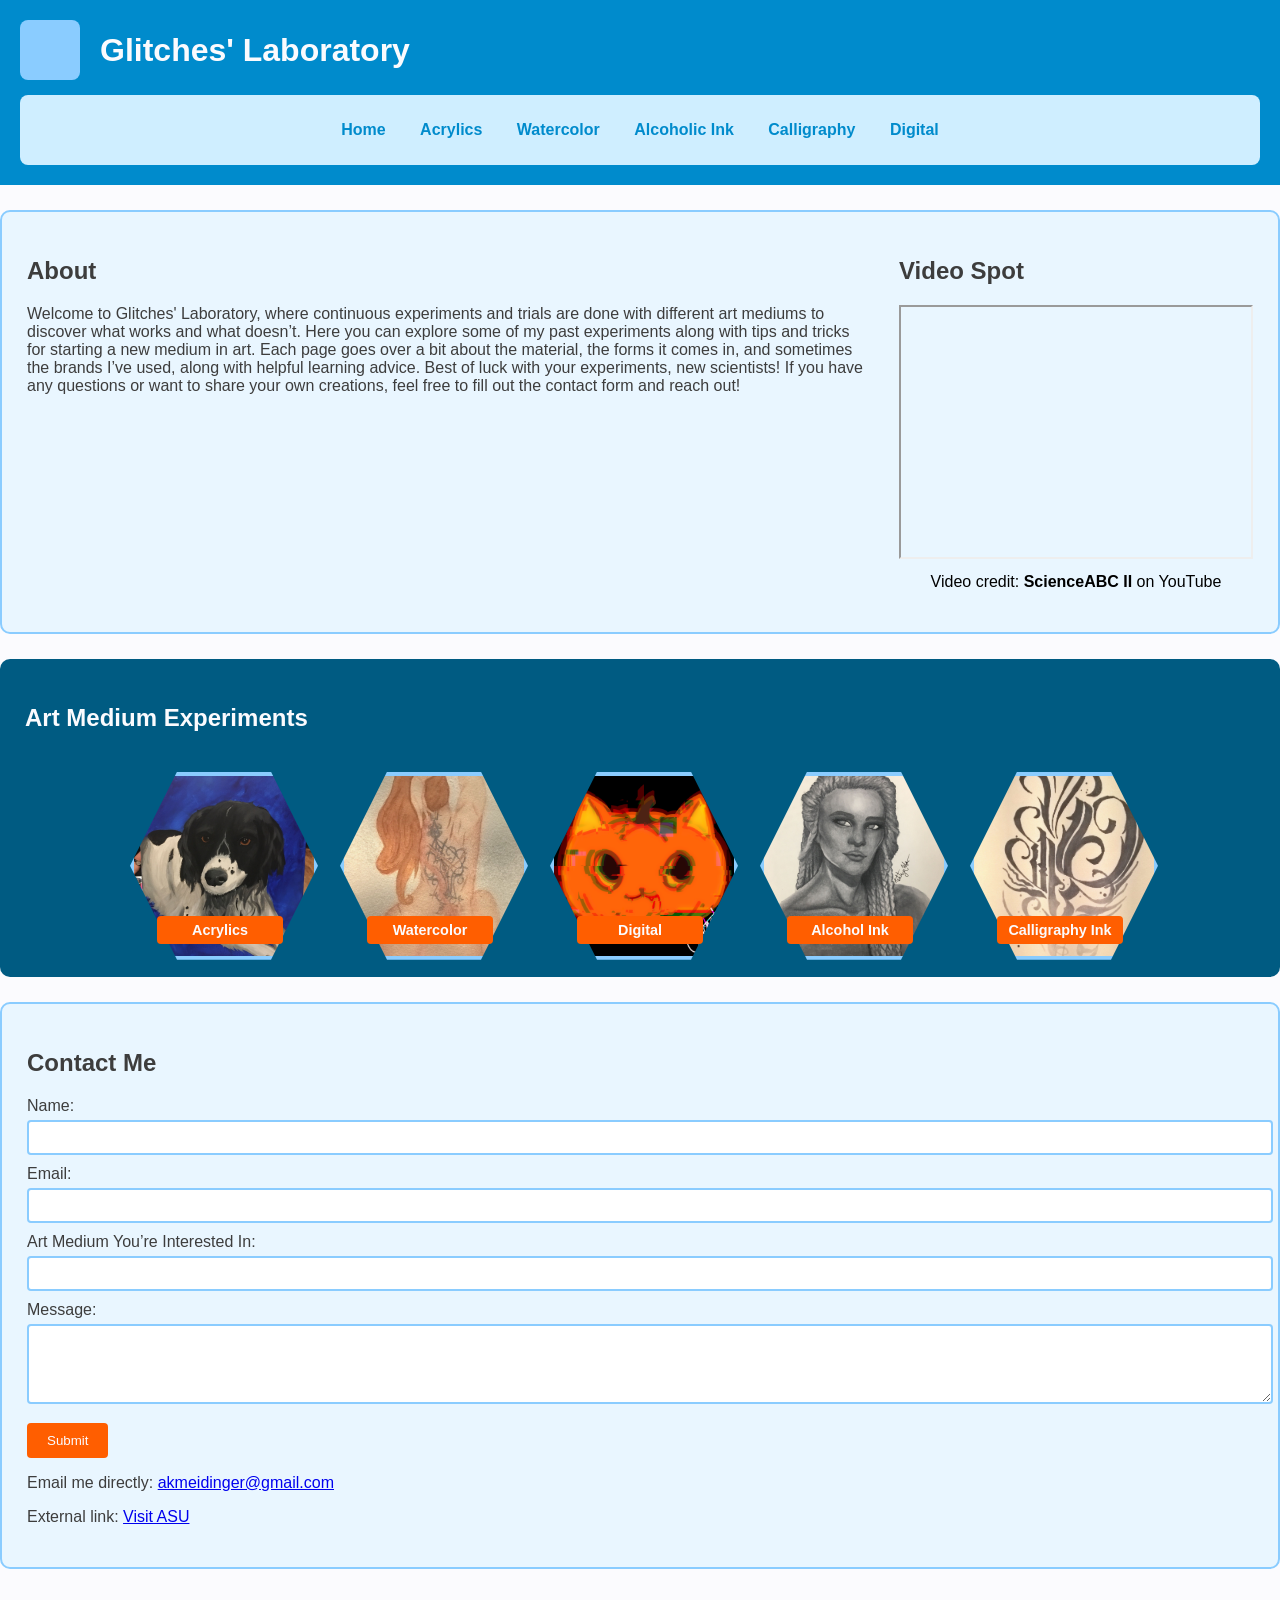
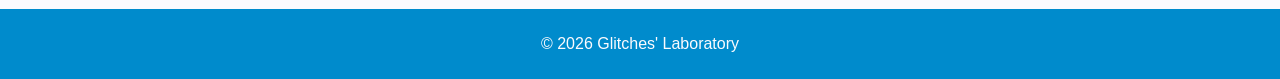
<file: index.html>
<!DOCTYPE html>
<html lang="en">
<head>
    <meta charset="UTF-8">
    <meta name="description" content="Glitches' Laboratory - Art Medium Experiments">
    <meta name="keywords" content="art, acrylics, watercolor, ink, digital art">
    <meta name="author" content="Ashtyn">
    <title>Glitches' Laboratory - Home</title>
    <link rel="stylesheet" href="style.css">
</head>

<body>

<header>
    <div class="header-left">
        <div class="logo-box"></div>
        <h1>Glitches' Laboratory</h1>
    </div>

    <nav class="nav-block">
        <ul>
            <li><a href="index.html">Home</a></li>
            <li><a href="acrylics.html">Acrylics</a></li>
            <li><a href="watercolor.html">Watercolor</a></li>
            <li><a href="alcoholicinks.html">Alcoholic Ink</a></li>
            <li><a href="calligraphy.html">Calligraphy</a></li>
            <li><a href="digital.html">Digital</a></li>
        </ul>
    </nav>
</header>

<main>

    <section id="about-video-block">

        <div class="about-box">
            <h2>About</h2>
            <p>Welcome to Glitches' Laboratory, where continuous experiments and trials are done with different art mediums to discover what works and what doesn’t. Here you can explore some of my past experiments along with tips and tricks for starting a new medium in art. Each page goes over a bit about the material, the forms it comes in, and sometimes the brands I’ve used, along with helpful learning advice. Best of luck with your experiments, new scientists! If you have any questions or want to share your own creations, feel free to fill out the contact form and reach out!</p>
        </div>

<div class="video-box">
    <h2>Video Spot</h2>

    <iframe width="350" height="250"
            src="https://www.youtube.com/embed/W4NuqLa9i1Q"
            allow="accelerometer; autoplay; clipboard-write; encrypted-media; gyroscope; picture-in-picture; web-share"
            allowfullscreen></iframe>

    <p style="text-align:center; margin-top:10px; color:#000;">
        Video credit: <strong>ScienceABC II</strong> on YouTube
    </p>
</div>

    </section>

    <section id="hex-wrapper">
        <h2>Art Medium Experiments</h2>

        <div class="hex-container">

            <a href="acrylics.html" class="hex">
                <div class="hex-img" style="background-image: url('acrylic.jpg');"></div>
                <div class="hex-label">Acrylics</div>
            </a>

            <a href="watercolor.html" class="hex">
                <div class="hex-img" style="background-image: url('watercolor.jpg');"></div>
                <div class="hex-label">Watercolor</div>
            </a>

            <a href="digital.html" class="hex">
                <div class="hex-img" style="background-image: url('digital.png');"></div>
                <div class="hex-label">Digital</div>
            </a>

            <a href="alcoholicinks.html" class="hex">
                <div class="hex-img" style="background-image: url('AL.jpg');"></div>
                <div class="hex-label">Alcohol Ink</div>
            </a>

            <a href="calligraphy.html" class="hex">
                <div class="hex-img" style="background-image: url('call.jpg');"></div>
                <div class="hex-label">Calligraphy Ink</div>
            </a>

        </div>
    </section>

    <section id="contact">
        <h2>Contact Me</h2>

        <form action="#" method="post">
            <label>Name:</label>
            <input type="text" name="name" required>

            <label>Email:</label>
            <input type="email" name="email" required>

            <label>Art Medium You’re Interested In:</label>
            <input type="text" name="medium">

            <label>Message:</label>
            <textarea name="message" rows="4"></textarea>

            <button type="submit">Submit</button>
        </form>

        <p>Email me directly: <a href="mailto:akmeidinger@gmail.com">akmeidinger@gmail.com</a></p>
        <p>External link: <a href="https://www.asu.edu" target="_blank">Visit ASU</a></p>
    </section>

</main>

<footer>
    <p>&copy; 2026 Glitches' Laboratory</p>
</footer>

</body>
</html>
</file>
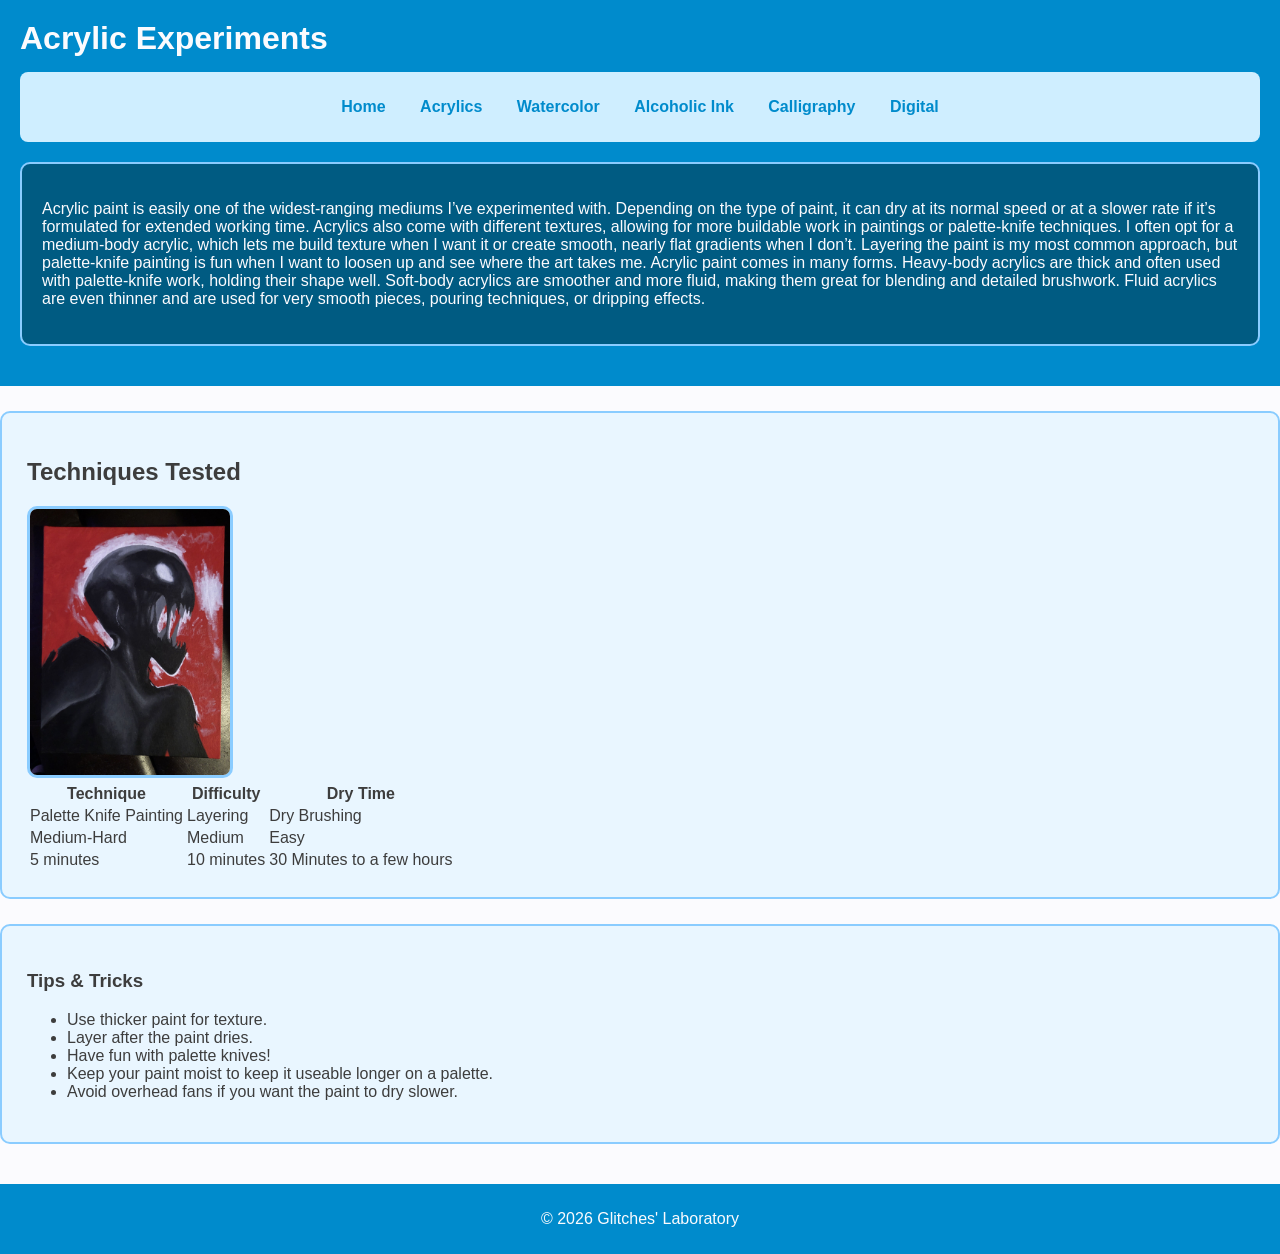
<file: acrylics.html>
<!DOCTYPE html>
<html lang="en">
<head>
    <meta charset="UTF-8">
    <meta name="description" content="Acrylic Art Experiments">
    <meta name="keywords" content="acrylics, painting, art">
    <meta name="author" content="Ashtyn">
    <title>Acrylic Experiments</title>
    <link rel="stylesheet" href="style.css">
</head>

<body>
<header>

    <h1>Acrylic Experiments</h1>

    <nav class="nav-block">
        <ul>
            <li><a href="index.html">Home</a></li>
            <li><a href="acrylics.html">Acrylics</a></li>
            <li><a href="watercolor.html">Watercolor</a></li>
            <li><a href="alcoholicinks.html">Alcoholic Ink</a></li>
            <li><a href="calligraphy.html">Calligraphy</a></li>
            <li><a href="digital.html">Digital</a></li>
        </ul>
    </nav>

    <section class="intro-block">
        <p>Acrylic paint is easily one of the widest‑ranging mediums I’ve experimented with. Depending on the type of paint, it can dry at its normal speed or at a slower rate if it’s formulated for extended working time. Acrylics also come with different textures, allowing for more buildable work in paintings or palette‑knife techniques. I often opt for a medium‑body acrylic, which lets me build texture when I want it or create smooth, nearly flat gradients when I don’t. Layering the paint is my most common approach, but palette‑knife painting is fun when I want to loosen up and see where the art takes me.

Acrylic paint comes in many forms. Heavy‑body acrylics are thick and often used with palette‑knife work, holding their shape well. Soft‑body acrylics are smoother and more fluid, making them great for blending and detailed brushwork. Fluid acrylics are even thinner and are used for very smooth pieces, pouring techniques, or dripping effects.</p>
		</section>

</header>

<main>


    <section>
        <h2>Techniques Tested</h2>
        <img src="acrylic.2.jpg" alt="Acrylic painting sample" class="medium-img">

        <table>
            <tr>
                <th>Technique</th>
                <th>Difficulty</th>
                <th>Dry Time</th>
            </tr>
            <tr>
                <td>Palette Knife Painting</td>
                <td>Layering</td>
                <td>Dry Brushing</td>
            </tr>
            <tr>
                <td>Medium-Hard</td>
                <td>Medium</td>
                <td>Easy</td>
            </tr>
            <tr>
                <td>5 minutes</td>
                <td>10 minutes</td>
                <td>30 Minutes to a few hours</td>
            </tr>
        </table>
    </section>

    <section>
        <h3>Tips & Tricks</h3>
        <ul>
            <li>Use thicker paint for texture.</li>
            <li>Layer after the paint dries.</li>
            <li>Have fun with palette knives!</li>
			<li>Keep your paint moist to keep it useable longer on a palette.</li>
			<li>Avoid overhead fans if you want the paint to dry slower.</li>
        </ul>
    </section>

</main>

<footer>
    <p>&copy; 2026 Glitches' Laboratory</p>
</footer>

</body>
</html>
</file>
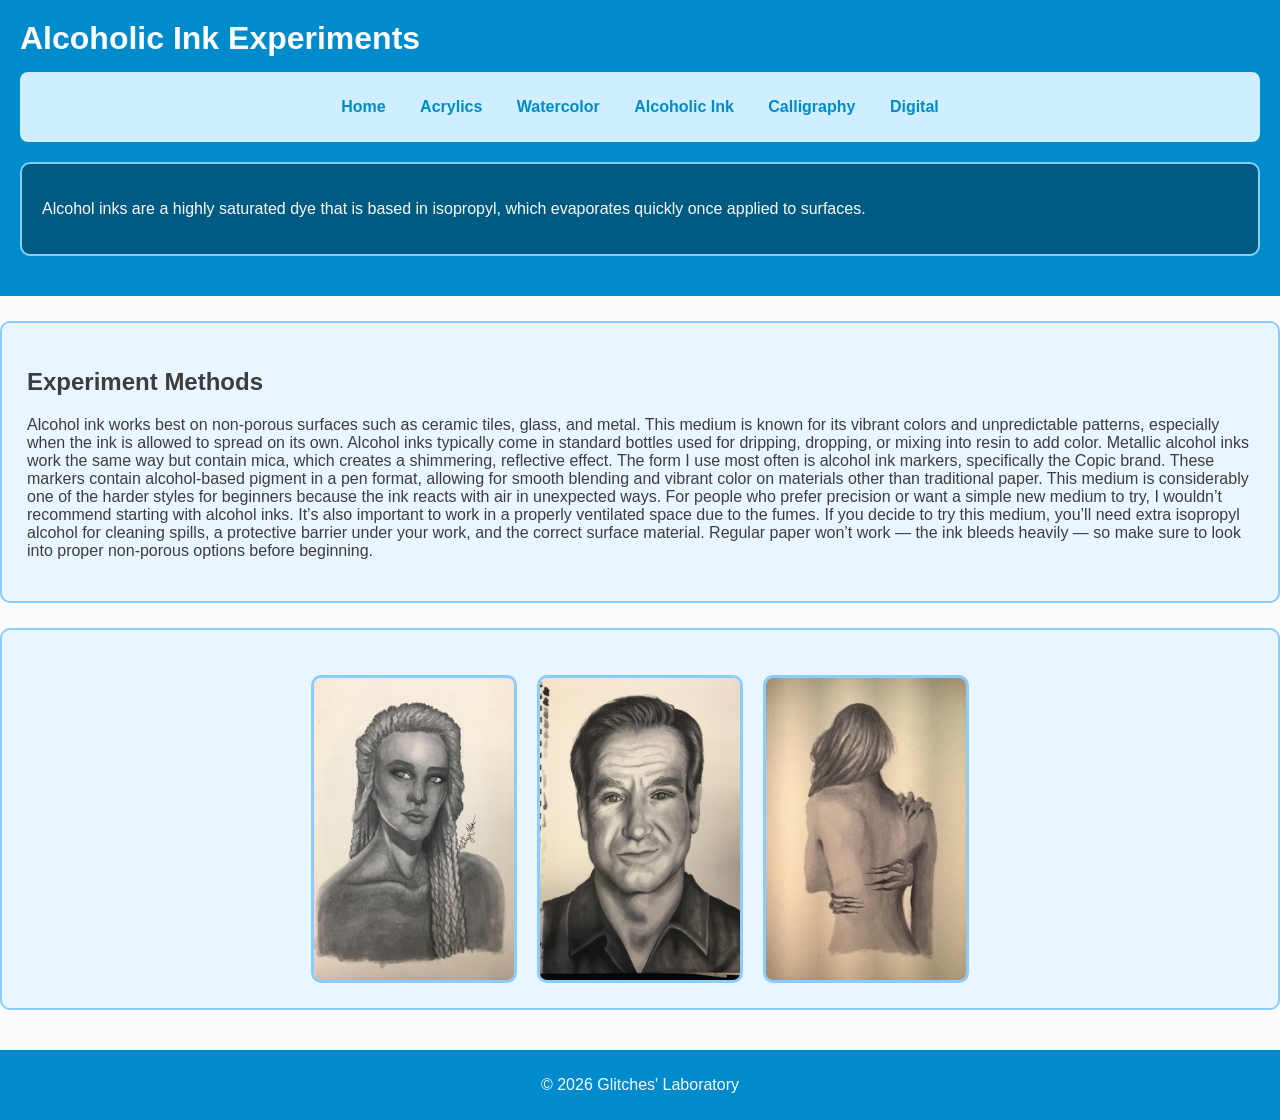
<file: alcoholicinks.html>
<!DOCTYPE html>
<html lang="en">
<head>
    <meta charset="UTF-8">
    <meta name="description" content="Alcoholic Ink Art Experiments">
    <meta name="keywords" content="alcoholic, inks , art">
    <meta name="author" content="Ashtyn">
    <title>Alcoholic Ink Experiments</title>
    <link rel="stylesheet" href="style.css">
</head>

<body>
<header>

    <h1>Alcoholic Ink Experiments</h1>

    <nav class="nav-block">
        <ul>
            <li><a href="index.html">Home</a></li>
            <li><a href="acrylics.html">Acrylics</a></li>
            <li><a href="watercolor.html">Watercolor</a></li>
            <li><a href="alcoholicinks.html">Alcoholic Ink</a></li>
            <li><a href="calligraphy.html">Calligraphy</a></li>
            <li><a href="digital.html">Digital</a></li>
        </ul>
    </nav>

    <section class="intro-block">
        <p>Alcohol inks are a highly saturated dye that is based in isopropyl, which evaporates quickly once applied to surfaces.</p>
    </section>

</header>

<main>

    <section>
        <h2>Experiment Methods</h2>
        <p>Alcohol ink works best on non‑porous surfaces such as ceramic tiles, glass, and metal. This medium is known for its vibrant colors and unpredictable patterns, especially when the ink is allowed to spread on its own. Alcohol inks typically come in standard bottles used for dripping, dropping, or mixing into resin to add color. Metallic alcohol inks work the same way but contain mica, which creates a shimmering, reflective effect.

The form I use most often is alcohol ink markers, specifically the Copic brand. These markers contain alcohol‑based pigment in a pen format, allowing for smooth blending and vibrant color on materials other than traditional paper. This medium is considerably one of the harder styles for beginners because the ink reacts with air in unexpected ways. For people who prefer precision or want a simple new medium to try, I wouldn’t recommend starting with alcohol inks.

It’s also important to work in a properly ventilated space due to the fumes. If you decide to try this medium, you’ll need extra isopropyl alcohol for cleaning spills, a protective barrier under your work, and the correct surface material. Regular paper won’t work — the ink bleeds heavily — so make sure to look into proper non‑porous options before beginning.</p>
    </section>

<section>
    <div class="alcohol-gallery">
        <img src="AL.jpg" alt="Alcohol sample" class="medium-img">
        <img src="AL.2.jpg" alt="Alcohol sample 2" class="medium-img">
        <img src="AL.3.jpg" alt="Alcohol sample 3" class="medium-img">
    </div>
</section>

<footer>
    <p>&copy; 2026 Glitches' Laboratory</p>
</footer>

</body>
</html>
</file>
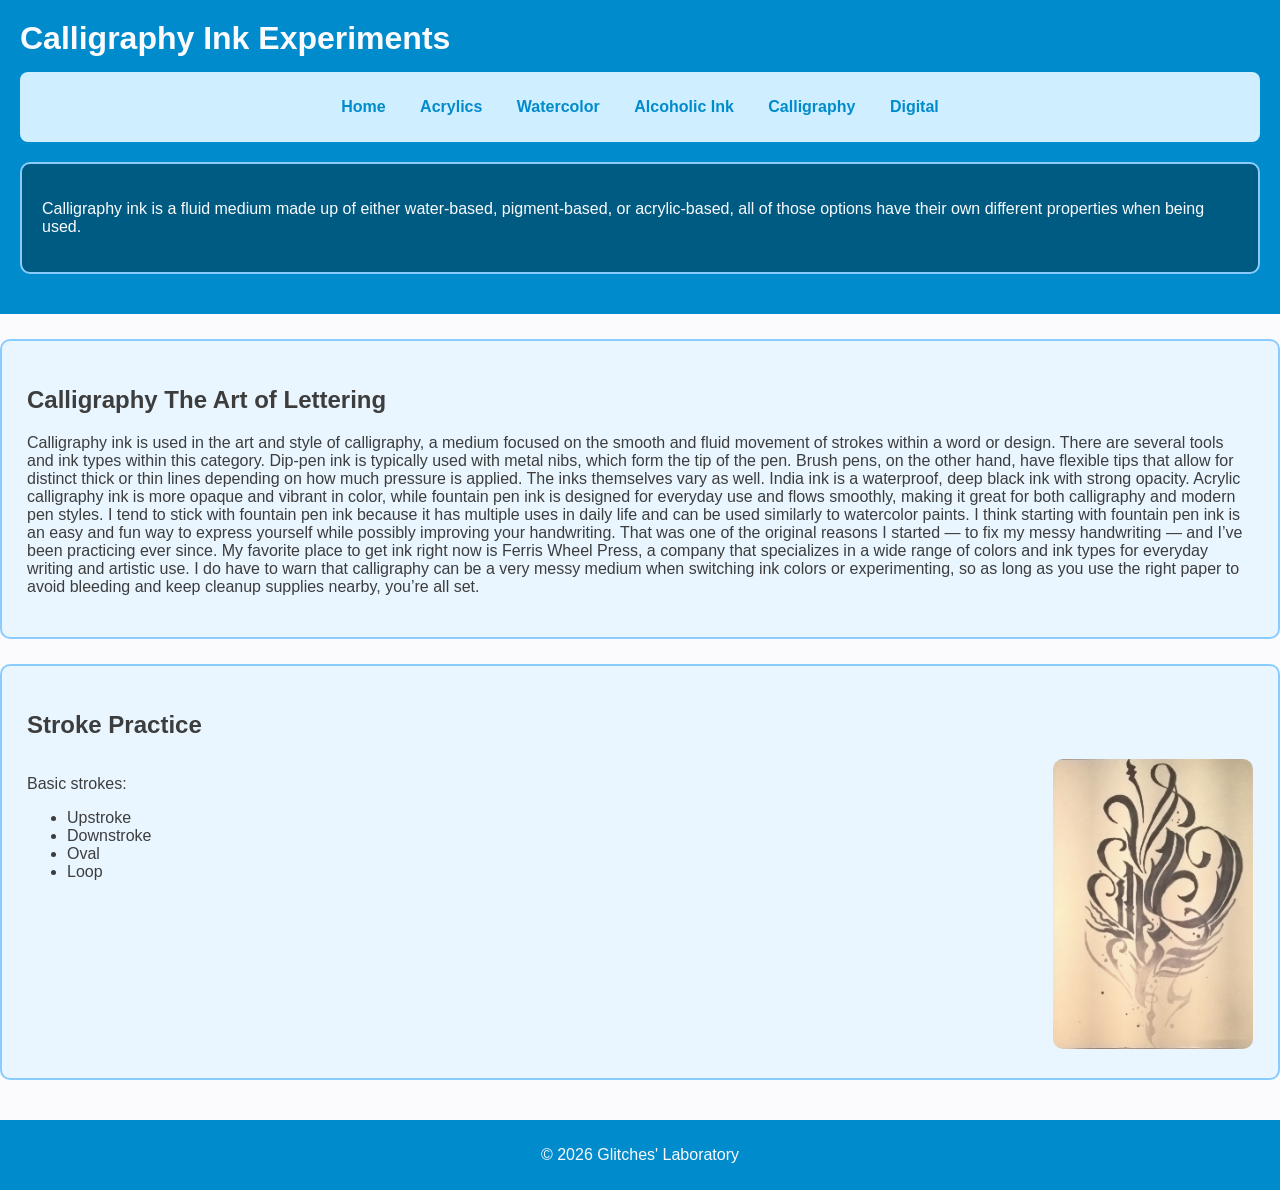
<file: calligraphy.html>
<!DOCTYPE html>
<html lang="en">
<head>
    <meta charset="UTF-8">
    <meta name="description" content="Calligraphy Ink Art Experiments">
    <meta name="keywords" content="calligraphy, inks , art">
    <meta name="author" content="Ashtyn">
    <title>Calligraphy Ink Experiments</title>
    <link rel="stylesheet" href="style.css">
</head>

<body>
<header>
    <h1>Calligraphy Ink Experiments</h1>
    <nav class="nav-block">
        <ul>
            <li><a href="index.html">Home</a></li>
            <li><a href="acrylics.html">Acrylics</a></li>
            <li><a href="watercolor.html">Watercolor</a></li>
            <li><a href="alcoholicinks.html">Alcoholic Ink</a></li>
            <li><a href="calligraphy.html">Calligraphy</a></li>
            <li><a href="digital.html">Digital</a></li>
        </ul>
    </nav>
	    <section class="intro-block">
        <p>Calligraphy ink is a fluid medium made up of either water-based, pigment-based, or acrylic-based, all of those options have their own different properties when being used.</p>
    </section>
</header>

<main>


    <section>
        <h2>Calligraphy The Art of Lettering</h2>
        <p>Calligraphy ink is used in the art and style of calligraphy, a medium focused on the smooth and fluid movement of strokes within a word or design. There are several tools and ink types within this category. Dip‑pen ink is typically used with metal nibs, which form the tip of the pen. Brush pens, on the other hand, have flexible tips that allow for distinct thick or thin lines depending on how much pressure is applied.

The inks themselves vary as well. India ink is a waterproof, deep black ink with strong opacity. Acrylic calligraphy ink is more opaque and vibrant in color, while fountain pen ink is designed for everyday use and flows smoothly, making it great for both calligraphy and modern pen styles.

I tend to stick with fountain pen ink because it has multiple uses in daily life and can be used similarly to watercolor paints. I think starting with fountain pen ink is an easy and fun way to express yourself while possibly improving your handwriting. That was one of the original reasons I started — to fix my messy handwriting — and I’ve been practicing ever since.

My favorite place to get ink right now is Ferris Wheel Press, a company that specializes in a wide range of colors and ink types for everyday writing and artistic use. I do have to warn that calligraphy can be a very messy medium when switching ink colors or experimenting, so as long as you use the right paper to avoid bleeding and keep cleanup supplies nearby, you’re all set. </p>
    </section>

  <section>
    <h2>Stroke Practice</h2>

    <div class="stroke-container">
        <div class="stroke-text">
            <p>Basic strokes:</p>
            <ul>
                <li>Upstroke</li>
                <li>Downstroke</li>
                <li>Oval</li>
                <li>Loop</li>
            </ul>
        </div>

        <div class="stroke-image">
            <img src="call.jpg" alt="Calligraphy strokes" class="stroke-img">
        </div>
    </div>
</section>

</main>

<footer>
    <p>&copy; 2026 Glitches' Laboratory</p>
</footer>

</body>
</html>
</file>
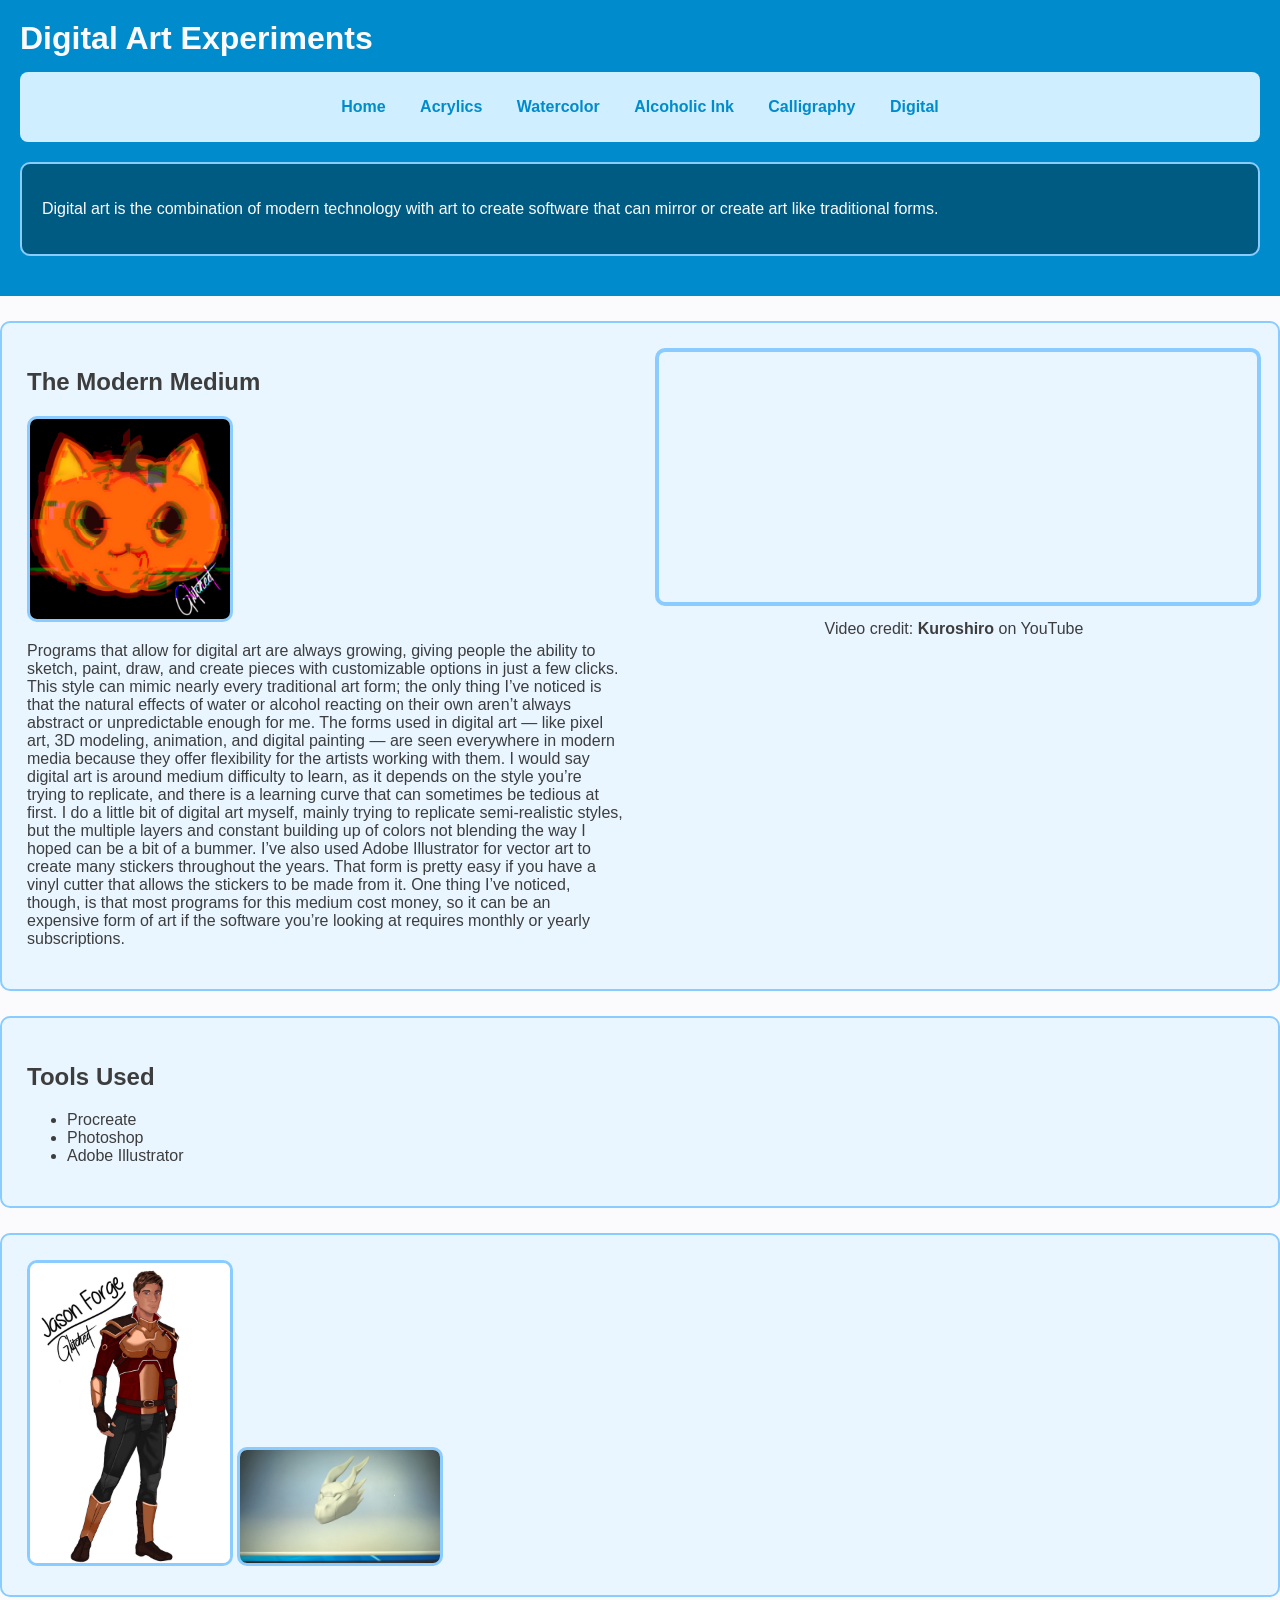
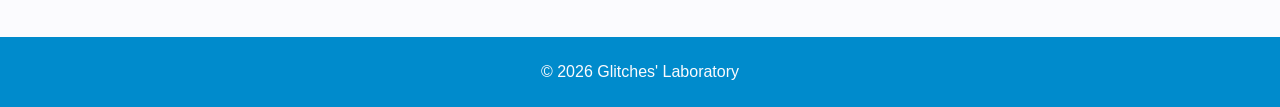
<file: digital.html>
<!DOCTYPE html>
<html lang="en">
<head>
    <meta charset="UTF-8">
    <meta name="description" content="Digital Art Experiments">
    <meta name="keywords" content="digital art, drawing, painting">
    <meta name="author" content="Ashtyn">
    <title>Digital Art Experiments</title>
    <link rel="stylesheet" href="style.css">
</head>

<body>
<header>
    <h1>Digital Art Experiments</h1>
    <nav class="nav-block">
        <ul>
            <li><a href="index.html">Home</a></li>
            <li><a href="acrylics.html">Acrylics</a></li>
            <li><a href="watercolor.html">Watercolor</a></li>
            <li><a href="alcoholicinks.html">Alcoholic Ink</a></li>
            <li><a href="calligraphy.html">Calligraphy</a></li>
            <li><a href="digital.html">Digital</a></li>
        </ul>
    </nav>
	    <section class="intro-block">
        <p>Digital art is the combination of modern technology with art to create software that can mirror or create art like traditional forms.</p>
		    </section>
</header>

<main>
<section class="media-split">

    <div class="media-left">
        <h2>The Modern Medium</h2>
        <img src="digital.png" alt="Digital art sample" class="medium-img">
        <p>Programs that allow for digital art are always growing, giving people the ability to sketch, paint, draw, and create pieces with customizable options in just a few clicks. This style can mimic nearly every traditional art form; the only thing I’ve noticed is that the natural effects of water or alcohol reacting on their own aren’t always abstract or unpredictable enough for me.

The forms used in digital art — like pixel art, 3D modeling, animation, and digital painting — are seen everywhere in modern media because they offer flexibility for the artists working with them. I would say digital art is around medium difficulty to learn, as it depends on the style you’re trying to replicate, and there is a learning curve that can sometimes be tedious at first.

I do a little bit of digital art myself, mainly trying to replicate semi‑realistic styles, but the multiple layers and constant building up of colors not blending the way I hoped can be a bit of a bummer. I’ve also used Adobe Illustrator for vector art to create many stickers throughout the years. That form is pretty easy if you have a vinyl cutter that allows the stickers to be made from it.

One thing I’ve noticed, though, is that most programs for this medium cost money, so it can be an expensive form of art if the software you’re looking at requires monthly or yearly subscriptions.</p>
    </div>

    <div class="media-right">
        <iframe 
            src="https://www.youtube.com/embed/5nsVbfn_lm8"
            allow="accelerometer; autoplay; clipboard-write; encrypted-media; gyroscope; picture-in-picture; web-share"
            allowfullscreen>
        </iframe>

        <p style="text-align:center; margin-top:10px;">
            Video credit: <strong>Kuroshiro</strong> on YouTube
        </p>
    </div>

</section>
<section>
    <h2>Tools Used</h2>
    <ul>
        <li>Procreate</li>
        <li>Photoshop</li>
        <li>Adobe Illustrator</li>
    </ul>
</section>

    <section>
		<img src="digital.2.jpg" alt="Digital sample 2" class="medium-img">
		<img src="digital.3.jpg" alt="Digital sample 3" class="medium-img">
     </section>
</main>

<footer>
    <p>&copy; 2026 Glitches' Laboratory</p>
</footer>

</body>
</html>
</file>
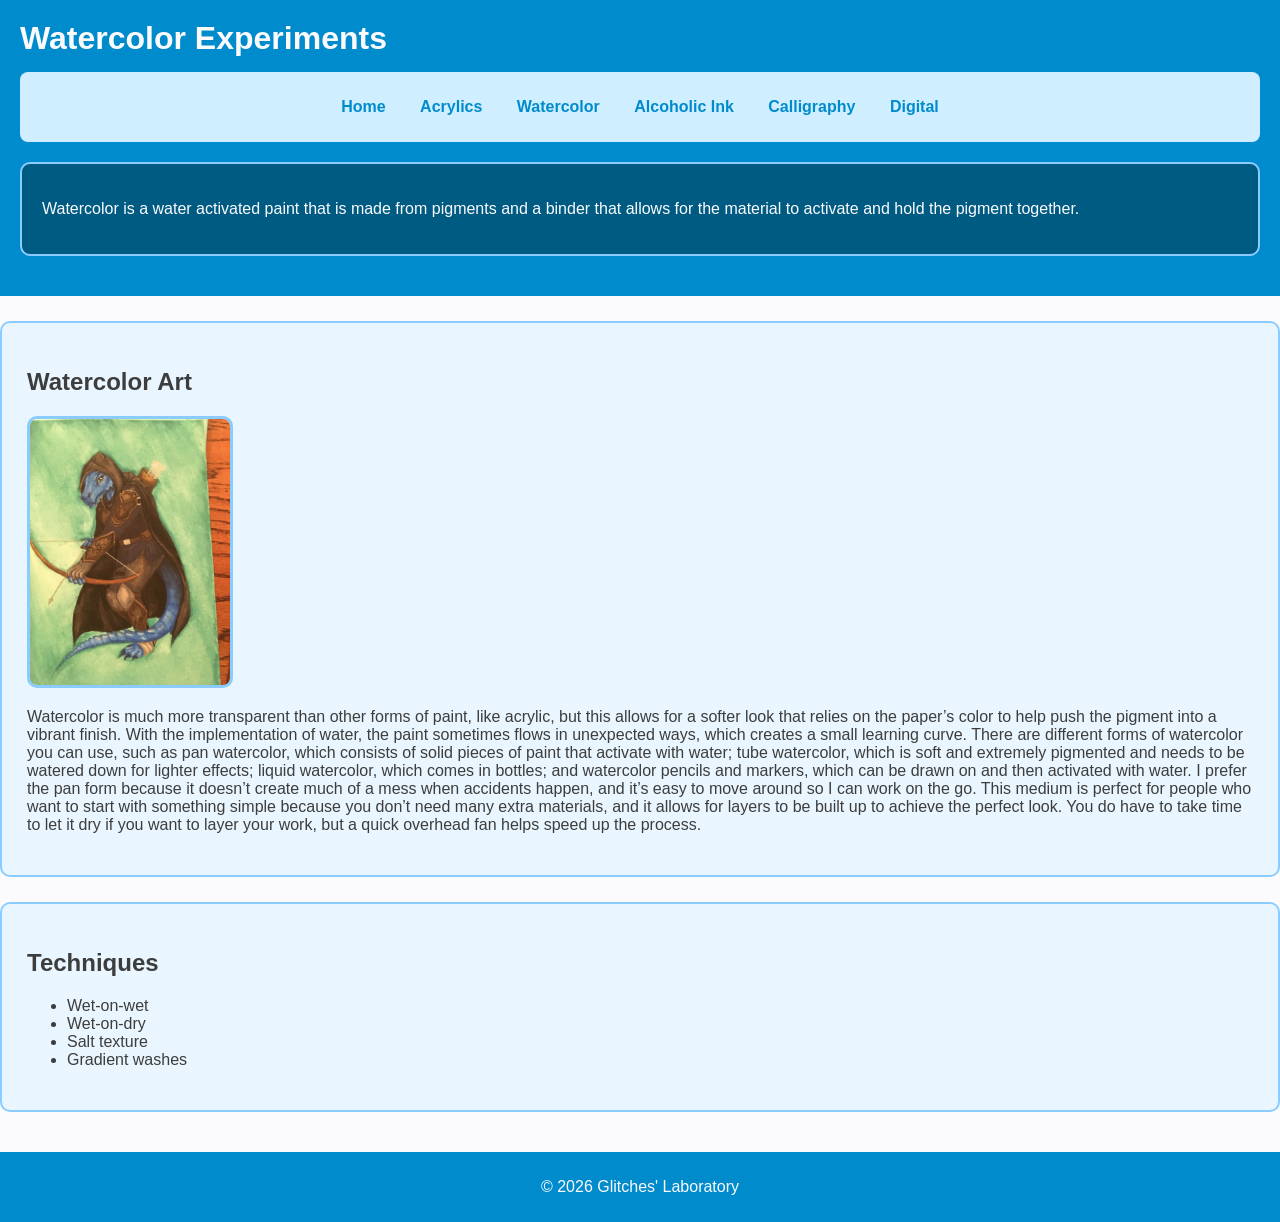
<file: watercolor.html>
<!DOCTYPE html>
<html lang="en">
<head>
    <meta charset="UTF-8">
    <meta name="description" content="Watercolor Art Experiments">
    <meta name="keywords" content="watercolor, painting, art">
    <meta name="author" content="Ashtyn">
    <title>Watercolor Experiments</title>
    <link rel="stylesheet" href="style.css">
</head>

<body>
<header>
    <h1>Watercolor Experiments</h1>
    <nav class="nav-block">
        <ul>
            <li><a href="index.html">Home</a></li>
            <li><a href="acrylics.html">Acrylics</a></li>
            <li><a href="watercolor.html">Watercolor</a></li>
            <li><a href="alcoholicinks.html">Alcoholic Ink</a></li>
            <li><a href="calligraphy.html">Calligraphy</a></li>
            <li><a href="digital.html">Digital</a></li>
        </ul>
    </nav>
	  <section class="intro-block">
        <p>Watercolor is a water activated paint that is made from pigments and a binder that allows for the material to activate and hold the pigment together.</p>
    </section>
</header>

<main>


    <section>
        <h2>Watercolor Art</h2>
        <img src="watercolor.2.jpg" alt="Watercolor sample" class="medium-img">
        <p>Watercolor is much more transparent than other forms of paint, like acrylic, but this allows for a softer look that relies on the paper’s color to help push the pigment into a vibrant finish. With the implementation of water, the paint sometimes flows in unexpected ways, which creates a small learning curve. There are different forms of watercolor you can use, such as pan watercolor, which consists of solid pieces of paint that activate with water; tube watercolor, which is soft and extremely pigmented and needs to be watered down for lighter effects; liquid watercolor, which comes in bottles; and watercolor pencils and markers, which can be drawn on and then activated with water.

I prefer the pan form because it doesn’t create much of a mess when accidents happen, and it’s easy to move around so I can work on the go. This medium is perfect for people who want to start with something simple because you don’t need many extra materials, and it allows for layers to be built up to achieve the perfect look. You do have to take time to let it dry if you want to layer your work, but a quick overhead fan helps speed up the process.</p>
    </section>

    <section>
        <h2>Techniques</h2>
        <ul>
            <li>Wet-on-wet</li>
            <li>Wet-on-dry</li>
            <li>Salt texture</li>
            <li>Gradient washes</li>
        </ul>
    </section>

</main>

<footer>
    <p>&copy; 2026 Glitches' Laboratory</p>
</footer>

</body>
</html>
</file>
<file: style.css>
body {
    font-family: Arial, sans-serif;
    background-color: #fbfbfe;
    color: #3d3d3d;
    margin: 0;
}

header {
    background-color: #008bcc;
    padding: 20px;
}
.intro-block {
    background-color: #005b82;   
    color: #fbfbfe;              
    padding: 20px;
    margin: 20px 0;
    border-radius: 10px;
}

.header-left {
    display: flex;
    align-items: center;
    gap: 20px;
}

.logo-box {
    width: 60px;
    height: 60px;
    background-color: #8accff;
    border-radius: 8px;
}

header h1 {
    color: #fbfbfe;
    margin: 0;
    font-size: 2rem;
}

.nav-block {
    background-color: #cfeeff;
    padding: 10px;
    border-radius: 8px;
    margin-top: 15px;
}

nav ul {
    list-style-type: none;
    padding: 0;
    text-align: center;
}

nav li {
    display: inline-block;
    margin: 0 15px;
}

nav a {
    color: #008bcc;
    text-decoration: none;
    font-weight: bold;
}

nav a:hover {
    color: #ff5e00;
}

section {
    background-color: #e9f6ff;
    padding: 25px;
    margin: 25px 0;
    border-radius: 10px;
    border: 2px solid #8accff;
}

#about-video-block {
    display: flex;
    justify-content: space-between;
    gap: 30px;
}

#hex-wrapper {
    background-color: #005b82;
    color: #fbfbfe;
    border: none;
}

.hex-container {
    display: flex;
    flex-wrap: wrap;
    justify-content: center;
    gap: 30px;
    margin-top: 40px;
}

.hex {
    width: 180px;
    height: 180px;
    position: relative;
    text-decoration: none;
    display: block;
}

.hex-img {
    width: 100%;
    height: 100%;
    background-size: cover;
    background-position: center;
    clip-path: polygon(
        25% 0%, 75% 0%,
        100% 50%, 75% 100%,
        25% 100%, 0% 50%
    );
    border: 4px solid #8accff;
    border-radius: 6px;
    transition: transform 0.3s ease, box-shadow 0.3s ease;
}

.hex-label {
    position: absolute;
    bottom: 8px;
    left: 50%;
    transform: translateX(-50%);
    width: 70%;
    background-color: #ff5e00;
    color: #fbfbfe;
    text-align: center;
    padding: 6px 0;
    font-weight: bold;
    border-radius: 4px;
    font-size: 0.9rem;
}

.hex:hover .hex-img {
    transform: scale(1.05);
    box-shadow: 0 0 15px #8accff;
}
.media-split {
    display: flex;
    justify-content: space-between;
    align-items: flex-start;
    gap: 30px;
}

.media-left {
    flex: 1;
}

.media-right {
    flex: 1;
}

.media-right iframe {
    width: 100%;
    height: 250px;
    border: 4px solid #8accff;
    border-radius: 10px;
}
.stroke-container {
    display: flex;
    align-items: flex-start;
    gap: 20px;         
    margin-top: 20px;
}

.stroke-text {
    flex: 1;          
}
.stroke-image {
    flex: 0 0 200px;   
}

.stroke-img {
    width: 100%;
    height: auto;
    border-radius: 10px;
}
.medium-img {
    width: 300px;     
    height: auto;      
    border-radius: 10px;
}
.alcohol-gallery {
    display: flex;
    justify-content: center;
    gap: 20px;
    flex-wrap: wrap;
    margin-top: 20px;
}

.medium-img {
    width: 200px;   
    height: auto;
    border-radius: 10px;
    border: 3px solid #8accff;
}

form label {
    display: block;
    margin-top: 10px;
}

input, textarea {
    width: 100%;
    padding: 8px;
    border: 2px solid #8accff;
    border-radius: 4px;
    margin-top: 5px;
}

button {
    background-color: #ff5e00;
    color: #fbfbfe;
    padding: 10px 20px;
    border: none;
    margin-top: 15px;
    cursor: pointer;
    border-radius: 4px;
}

button:hover {
    background-color: #008bcc;
}

footer {
    background-color: #008bcc;
    color: #fbfbfe;
    text-align: center;
    padding: 10px;
    margin-top: 40px;
}
</file>
